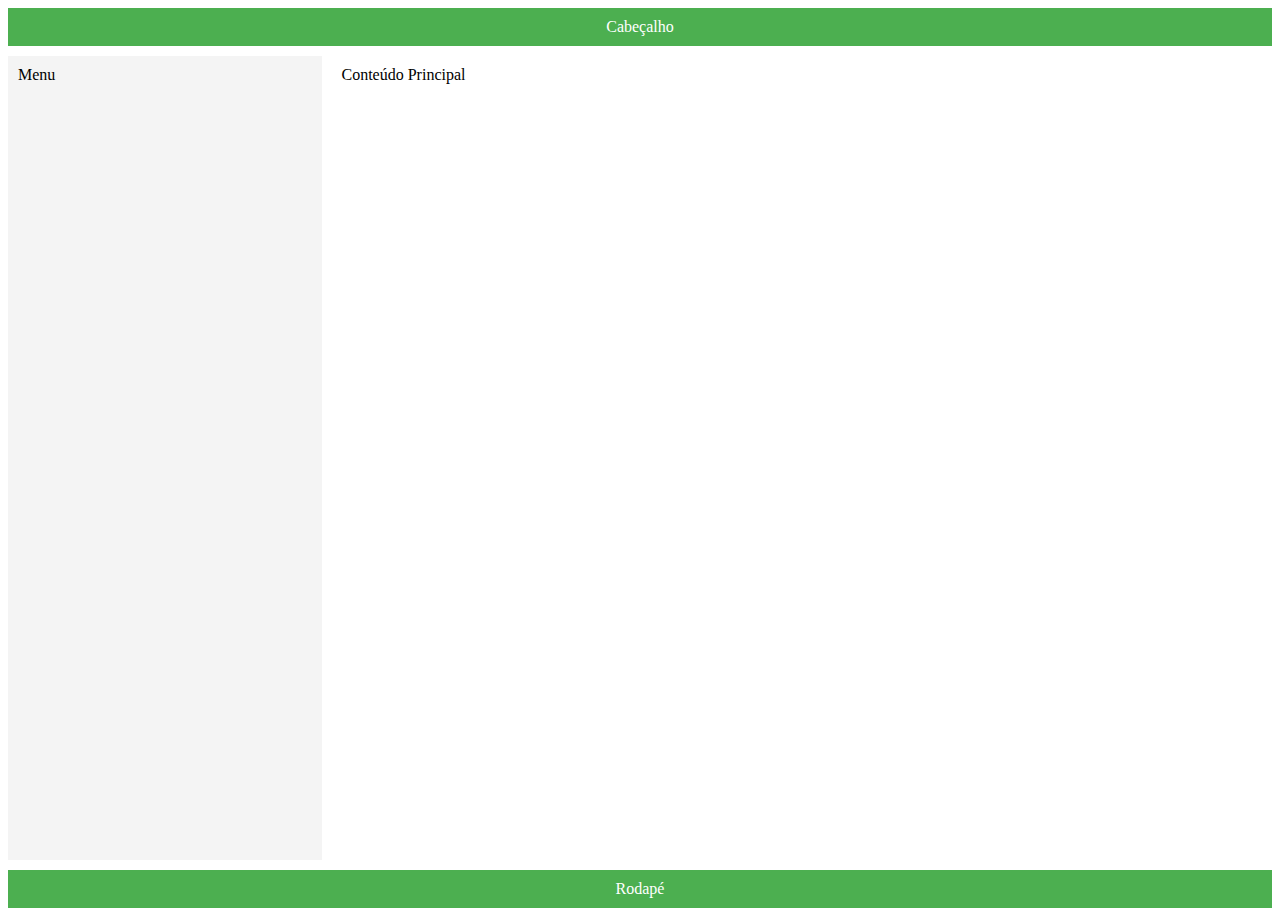
<file: css/exercicio/ex001.html>
<!DOCTYPE html>
<html lang="pt-BR">
  <head>
    <meta charset="UTF-8" />
    <meta name="viewport" content="width=device-width, initial-scale=1.0" />
    <title>Exemplo de Grid</title>
    <link rel="stylesheet" href="styles.css" />
  </head>
  <body>
    <div class="container">
      <header class="header">Cabeçalho</header>
      <nav class="menu">Menu</nav>
      <main class="content">Conteúdo Principal</main>
      <footer class="footer">Rodapé</footer>
    </div>
  </body>
</html>
</file>
<file: css/exercicio/styles.css>
.container {
  display: grid;
  grid-template-columns: 1fr 3fr;
  grid-template-rows: auto 1fr auto;
  grid-template-areas:
    "header header"
    "menu content"
    "footer footer";
  gap: 10px;
  height: 100vh;
}

.header {
  grid-area: header;
  background-color: #4caf50;
  color: white;
  text-align: center;
  padding: 10px;
}

.menu {
  grid-area: menu;
  background-color: #f4f4f4;
  padding: 10px;
}

.content {
  grid-area: content;
  background-color: #fff;
  padding: 10px;
}

.footer {
  grid-area: footer;
  background-color: #4caf50;
  color: white;
  text-align: center;
  padding: 10px;
}
</file>
